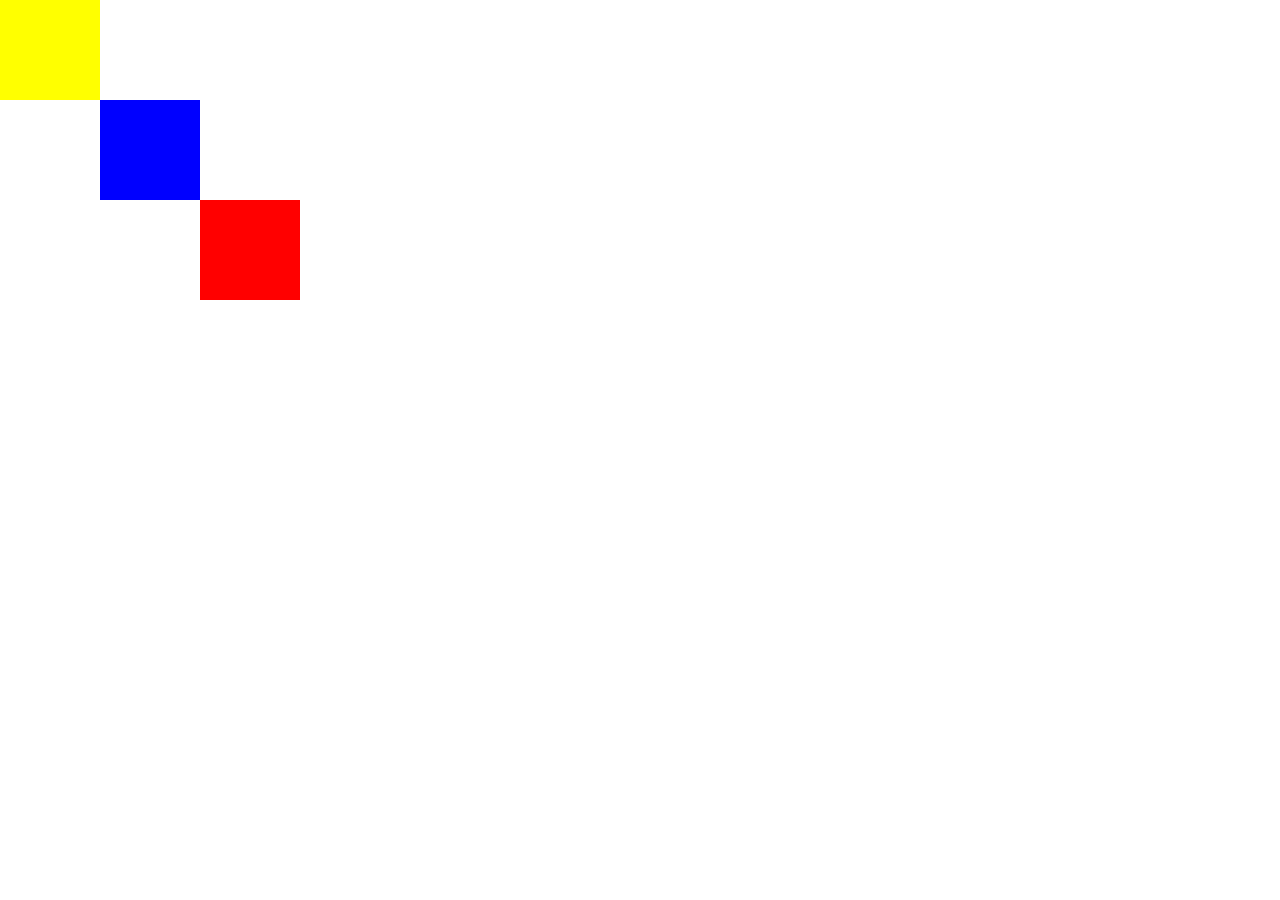
<file: css-my site/CSSPRACTICE.HTML>
<!DOCTYPE html>
<html lang="en">
<head>
    <meta charset="UTF-8">
    <meta http-equiv="X-UA-Compatible" content="IE=edge">
    <meta name="viewport" content="width=device-width, initial-scale=1.0">
    <title>Body

    </title>
    <link rel="stylesheet" href="practicecss.css">
</head>
<body>
    <div class="red"></div>
    <div class="blue"></div>
    <div class="yellow"></div>
    
</body>
</html>
</file>
<file: css-my site/practicecss.css>
.red{
    height: 100px;
    width: 100px;
    background-color: red;
    position: absolute;
    left: 200px;
    top: 200px;

    
}
.blue{
    height: 100px;
    width: 100px;
    background-color: blue;
    position: absolute;
    left: 100px;
    top: 100px;
    
   

}
.yellow
{
    height: 100px;
    width: 100px;
    background-color: yellow;
    position: absolute;
    top: 0;
    left: 0;
    
    
}
</file>
